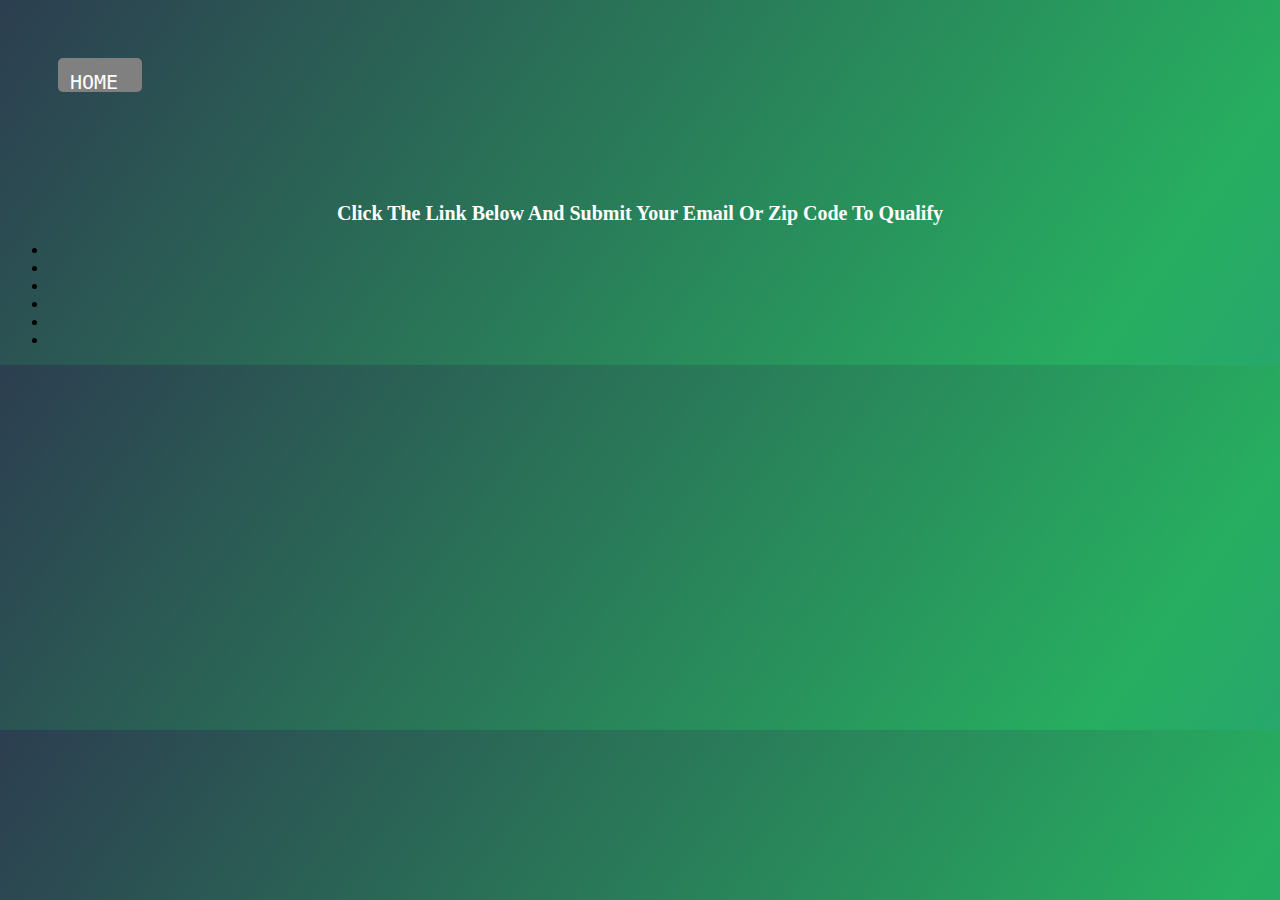
<file: offers/BE.html>
<!DOCTYPE html>
<html lang="en">
<head>
    <meta charset="UTF-8">
    <meta name="viewport" content="width=device-width, initial-scale=1.0">
    <title> offers page</title>
    <link rel="stylesheet" href="pages.css">
</head>
<body>
    <a href="index.html" class="home"> Home</a>
      

          
    <h1> Click The Link Below And Submit Your Email Or Zip Code To Qualify </h1>
      
        <div>
                <ul>
                   
                    <li>
                        <a href=""></a>
                   </li>
   
                       <li>
                           <a href=""></a>
                   </li>
                          
                   <li>
                       <a href=""></a>
                   </li> 
   
                       <li>
                           <a href=""></a>
                   </li>
   
                      <li>
                   <a href=""></a>
               </li> 
               <li>
                <a href=""></a>
            </li>
            
                </ul>
        </div>
</body>
</html>
</file>
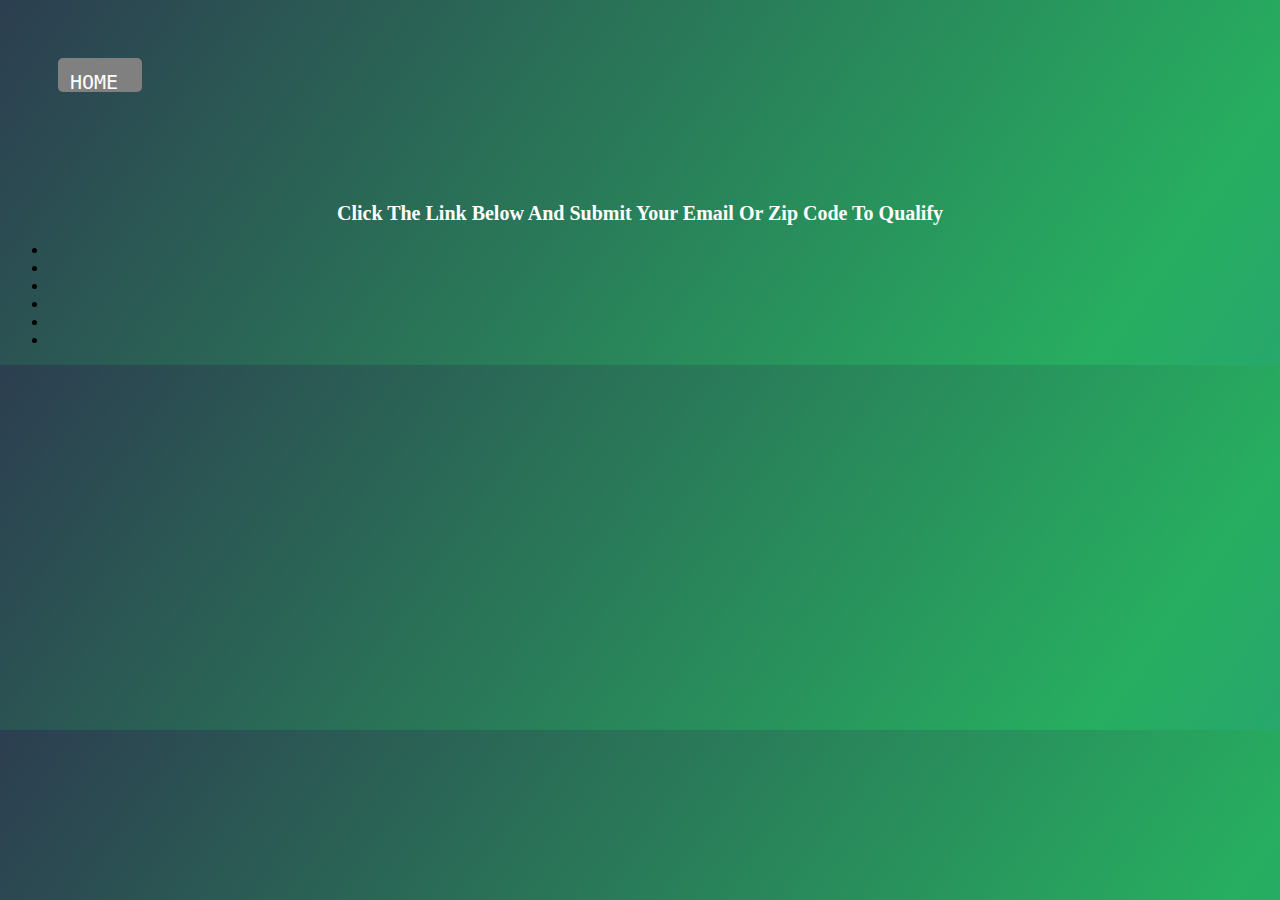
<file: offers/CA.html>
<!DOCTYPE html>
<html lang="en">
<head>
    <meta charset="UTF-8">
    <meta name="viewport" content="width=device-width, initial-scale=1.0">
    <title> offers page</title>
    <link rel="stylesheet" href="pages.css">
</head>
<body>
    <a href="index.html" class="home"> Home</a>
      

          
    <h1> Click The Link Below And Submit Your Email Or Zip Code To Qualify </h1>
      
        <div>
                <ul>
                   
                    <li>
                        <a href=""></a>
                   </li>
   
                       <li>
                           <a href=""></a>
                   </li>
                          
                   <li>
                       <a href=""></a>
                   </li> 
   
                       <li>
                           <a href=""></a>
                   </li>
   
                      <li>
                   <a href=""></a>
                      </li> 
            
                      
                      <li>
                        <a href=""></a>
                      </li> 
                 
                </ul>
        </div>
</body>
</html>
</file>
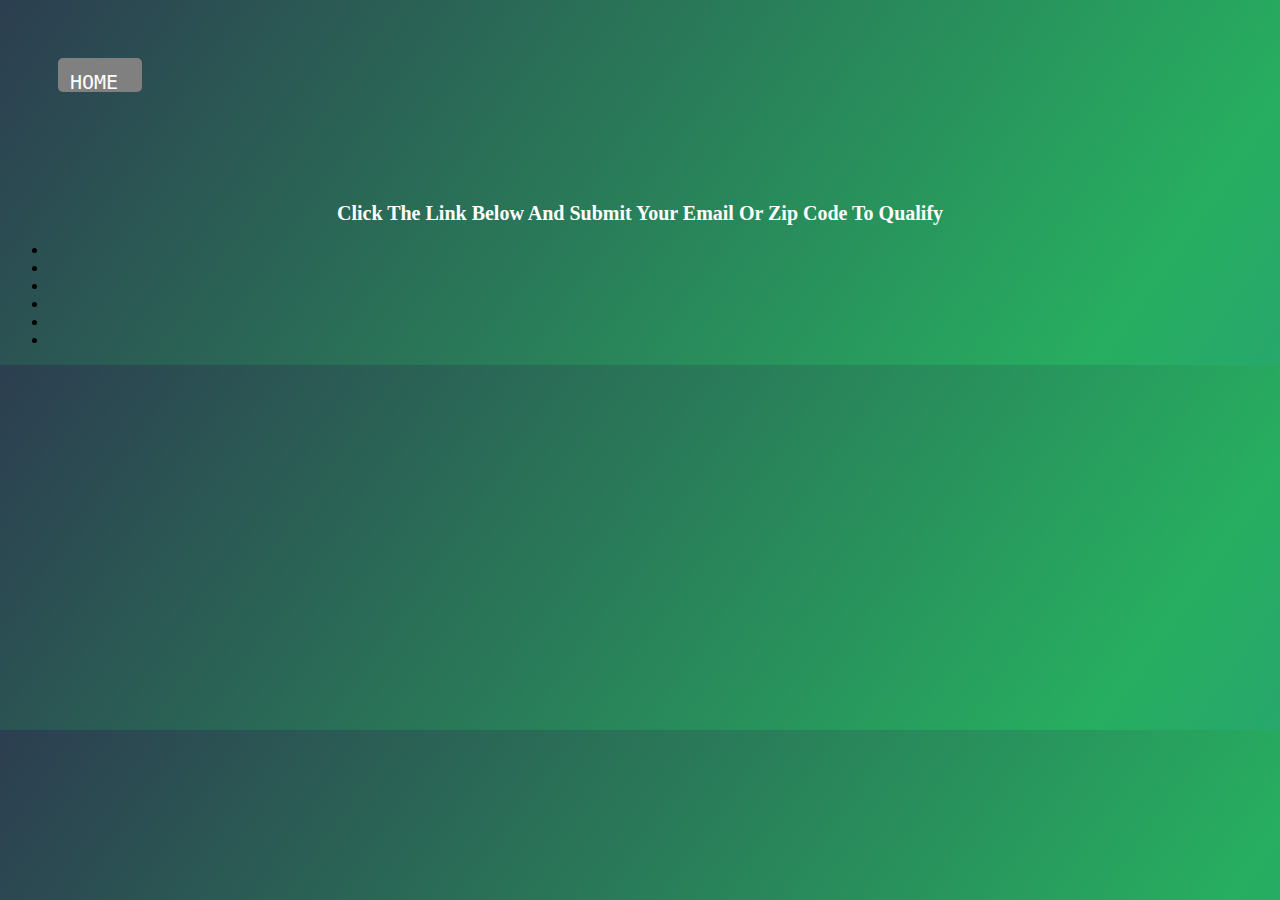
<file: offers/DE.html>
<!DOCTYPE html>
<html lang="en">
<head>
    <meta charset="UTF-8">
    <meta name="viewport" content="width=device-width, initial-scale=1.0">
    <title> offers page</title>
    <link rel="stylesheet" href="pages.css">
</head>
<body>
    <a href="index.html" class="home"> Home</a>
      

          
    <h1> Click The Link Below And Submit Your Email Or Zip Code To Qualify </h1>
      
        <div>
                <ul>
                   
                    <li>
                        <a href=""></a>
                   </li>
   
                       <li>
                           <a href=""></a>
                   </li>
                          
                   <li>
                       <a href=""></a>
                   </li> 
   
                       <li>
                           <a href=""></a>
                   </li>
   
                      <li>
                   <a href=""></a>
               </li> 
            
                     <li>
                   <a href=""></a>
               </li>
                </ul>
        </div>
</body>
</html>
</file>
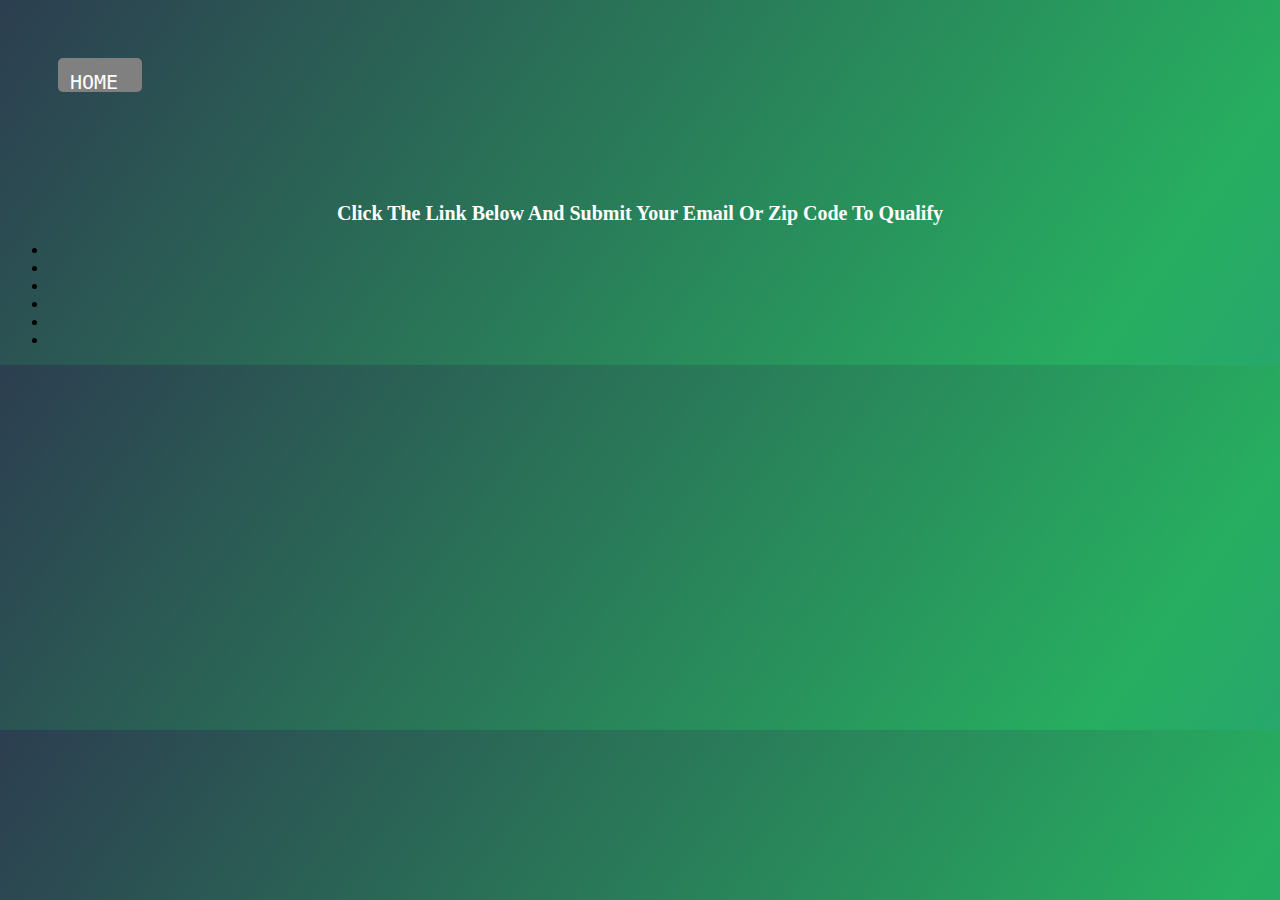
<file: offers/FR.html>
<!DOCTYPE html>
<html lang="en">
<head>
    <meta charset="UTF-8">
    <meta name="viewport" content="width=device-width, initial-scale=1.0">
    <title> offers page</title>
    <link rel="stylesheet" href="pages.css">
</head>
<body>
    <a href="index.html" class="home"> Home</a>
    

         
        <h1> Click The Link Below And Submit Your Email Or Zip Code To Qualify </h1>
      
        <div>
                <ul>
                    
                    <li>
                        <a href="">  </a>
                   </li>
   
                       <li>
                           <a href=""></a>
                   </li>
                          
                   <li>
                       <a href=""></a>
                   </li> 
   
                       <li>
                           <a href=""></a>
                   </li>
   
                      <li>
                         <a href=""></a>
                    </li> 

                    
                    <li>
                        <a href=""></a>
                           </li> 
                 
            
                </ul>
        </div>
</body>
</html>
</file>
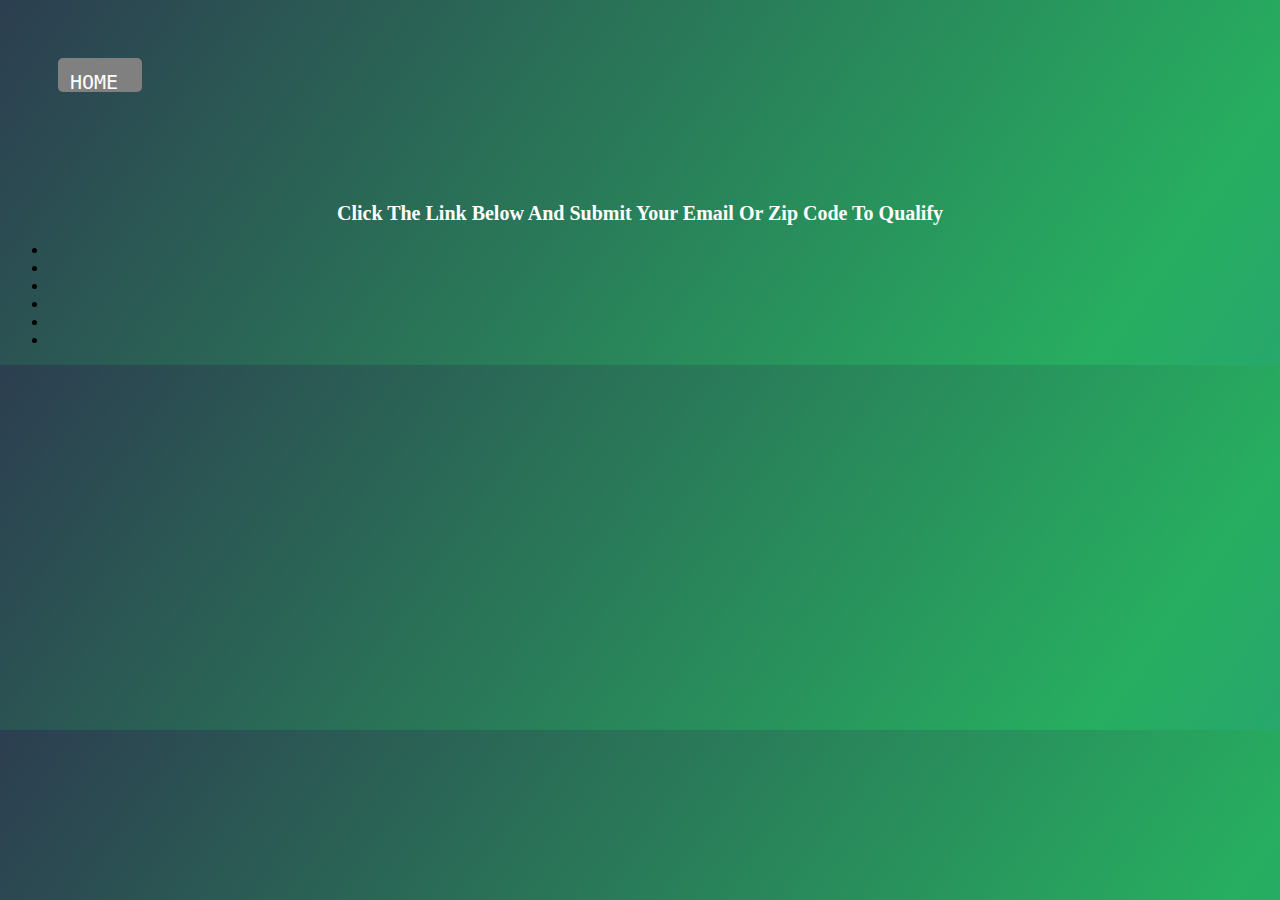
<file: offers/IT.html>
<!DOCTYPE html>
<html lang="en">
<head>
    <meta charset="UTF-8">
    <meta name="viewport" content="width=device-width, initial-scale=1.0">
    <title> offers page</title>
    <link rel="stylesheet" href="pages.css">
</head>
<body>
    <a href="index.html" class="home"> Home</a>
      
</body>
<h1> Click The Link Below And Submit Your Email Or Zip Code To Qualify </h1>
      
        <div>
                <ul>
                   
                    <li>
                        <a href=""></a>
                   </li>
   
                       <li>
                           <a href=""></a>
                   </li>
                          
                   <li>
                       <a href=""></a>
                   </li> 
   
                       <li>
                           <a href=""></a>
                   </li>
   
                      <li>
                   <a href=""></a>
               </li> 
               
               <li>
                <a href=""></a>
                   </li> 
         
            
                </ul>
        </div>
   

        
</html>
</file>
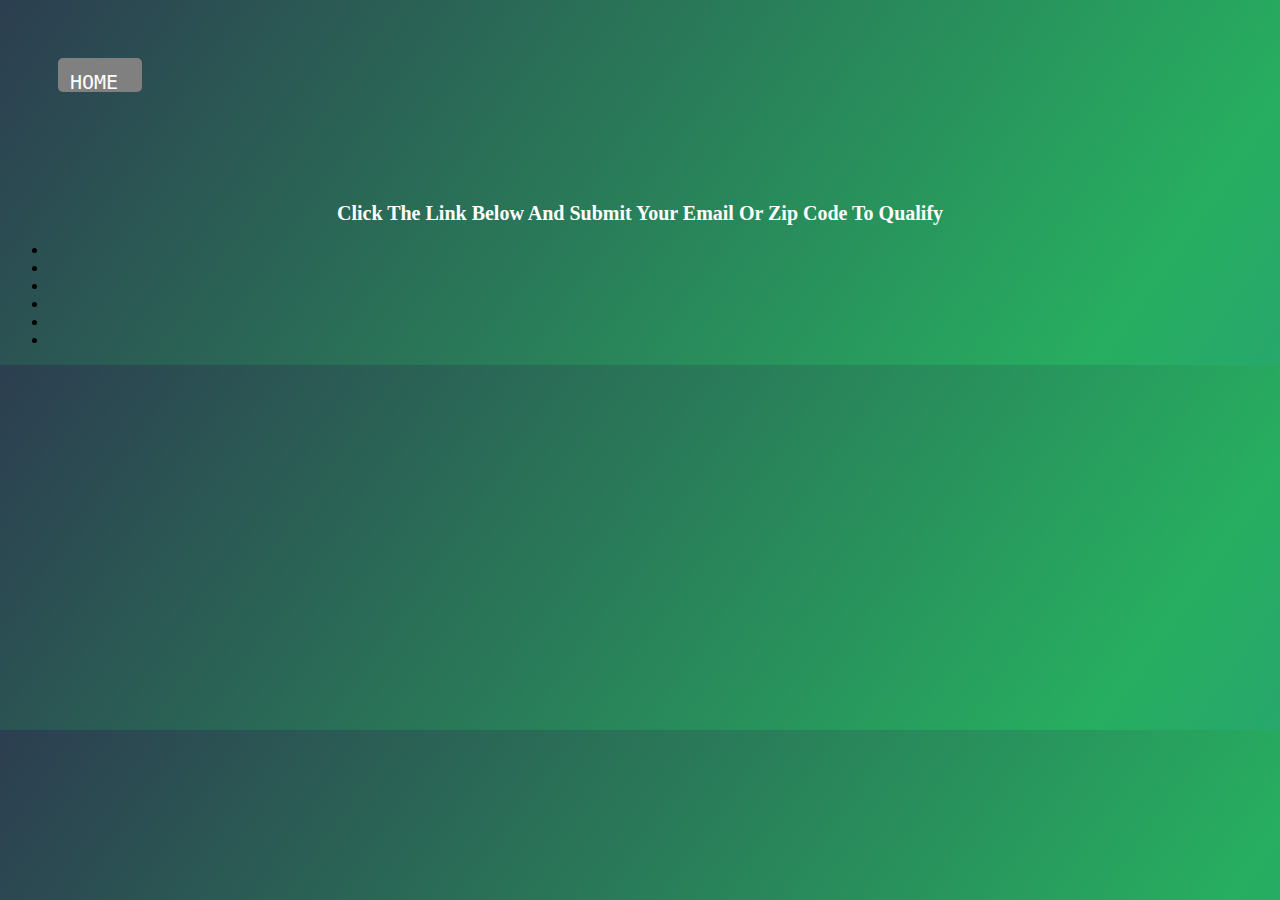
<file: offers/NL.html>
<!DOCTYPE html>
<html lang="en">
<head>
    <meta charset="UTF-8">
    <meta name="viewport" content="width=device-width, initial-scale=1.0">
    <title> offers page</title>
    <link rel="stylesheet" href="pages.css">
</head>
<body>
    <a href="index.html" class="home"> Home</a>
      

      
    <h1> Click The Link Below And Submit Your Email Or Zip Code To Qualify </h1>
      
      <div>
              <ul>
                  
                <li>
                    <a href=""></a>
               </li>

                   <li>
                       <a href=""></a>
               </li>
                      
               <li>
                   <a href=""></a>
               </li> 

                   <li>
                       <a href=""></a>
               </li>

                  <li>
               <a href=""></a>
           </li> 

           
           <li>
            <a href=""></a>
               </li> 
     
          
              </ul>
      </div>
</body>
</html>
</file>
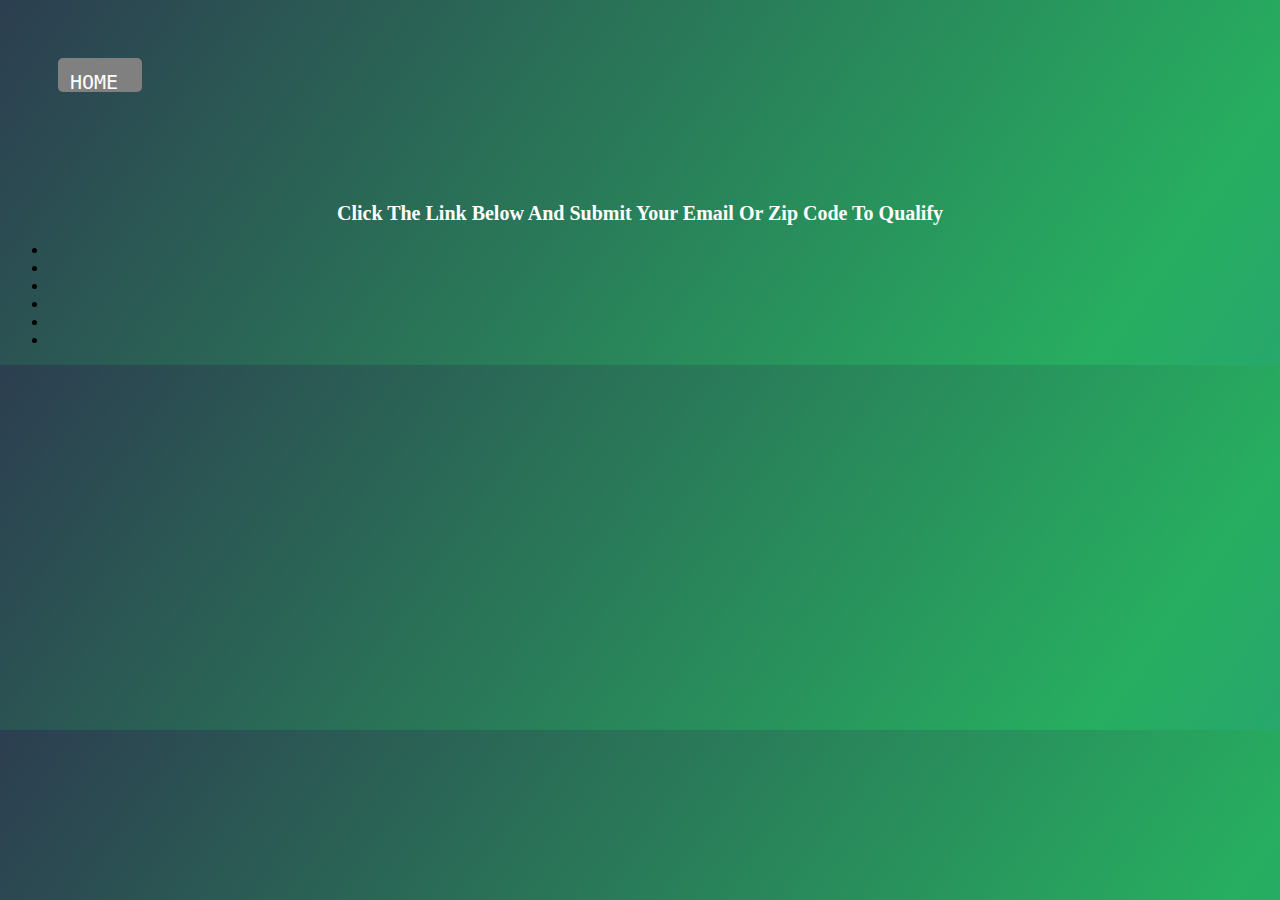
<file: offers/uk.html>
<!DOCTYPE html>
<html lang="en">
<head>
    <meta charset="UTF-8">
    <meta name="viewport" content="width=device-width, initial-scale=1.0">
    <title> offers page</title>
    <link rel="stylesheet" href="pages.css">
</head>
<body>
    <a href="index.html" class="home"> Home</a>
     

           
    <h1> Click The Link Below And Submit Your Email Or Zip Code To Qualify </h1>
      
        <div>
                <ul>
                    
                    <li>
                        <a href=""></a>
                   </li>
   
                       <li>
                           <a href=""></a>
                   </li>
                          
                   <li>
                       <a href=""></a>
                   </li> 
   
                       <li>
                           <a href=""></a>
                   </li>
   
                      <li>
                   <a href=""></a>
               </li> 
               
               <li>
                <a href=""></a>
                   </li> 
         
                </ul>
        </div>
</body>
</html>
</file>
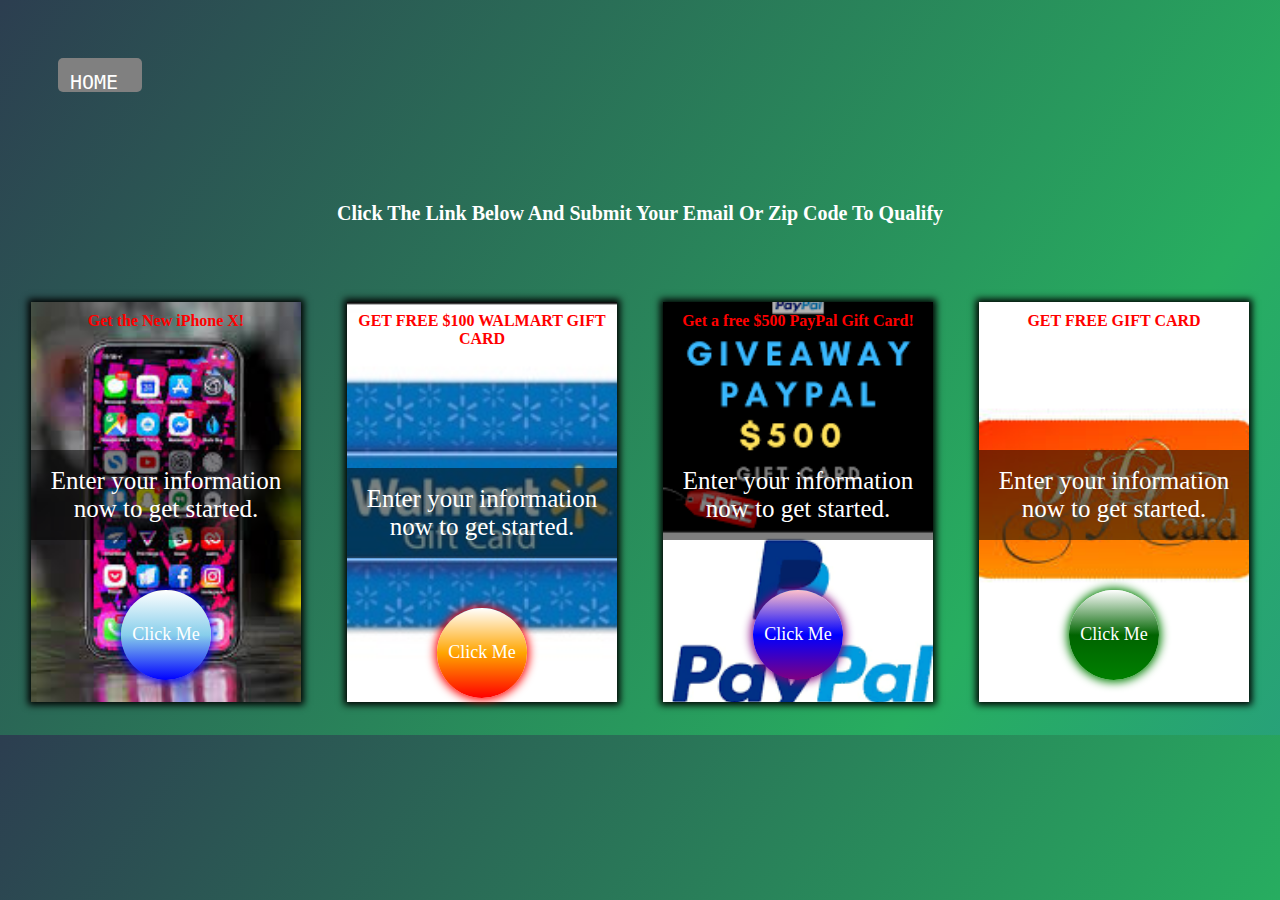
<file: offers/US.html>
<!DOCTYPE html>
<html lang="en">
<head>
    <meta charset="UTF-8">
    <meta name="viewport" content="width=device-width, initial-scale=1.0">
    <title> offers page</title>
    <link rel="stylesheet" href="pages.css">
</head>
<body>
  <a href="index.html" class="home"> Home</a>
  <h1> Click The Link Below And Submit Your Email Or Zip Code To Qualify </h1>

<div class="container">
  <div class="box bg1">
    <h2> Get the New iPhone X! </h2>
    <div class="box-sub">
            Enter your information now to get started.
    </div>
       <div class="circle"><a href="https://bit.ly/3cfT4YV"> Click Me </a></div>
  </div>

  <div class="box bg2">
    <h2> GET FREE $100 WALMART GIFT CARD</h2>
    <div class="box-sub">
      Enter your information now to get started.
    </div>
       <div class="circle c1"> <a href="https://bit.ly/36jsa0J"> Click Me </a> </div>
  </div>

  <div class="box bg3">
    <h2>Get a free $500 PayPal Gift Card!</h2>
    <div class="box-sub">
      Enter your information now to get started.
    </div>
       <div class="circle c2"> <a href="http://https://bit.ly/3c7vUUj">Click Me</a> </div>
  </div>

  <div class="box bg4">
    <h2> GET FREE GIFT CARD</h2>
    <div class="box-sub">
      Enter your information now to get started.
    </div>
       <div class="circle c3">  <a href="http//https://bit.ly/2AbkzW2"> Click Me </a> </div>
  </div>
</div>      
       
             
             
        
            
    
</body>
</html>
</file>
<file: offers/pages.css>
body {
    background-image: linear-gradient(125deg, #2c3e50, #27ae60 , #2980b9, #e74c3c, #8e44ad);
    background-size: 400%;
    animation: bganimation 15s infinite;
    
}

@keyframes bganimation {
    0% {
        background-position:0% 50% ;
    }
    50% {
        background-position:100% 50% ;
    }
    100% {
        background-position:0% 50% ;
    }
}

 .home {
     background: tomato;
     padding: 20px;
     margin: 50px;
     border-radius: 20px;
     width: 40px;
     color: white;
     font-size: 20px;
     text-decoration: none;
     font-family: monospace;
     border: 2px solid greenyellow;
 }
    

h1 {
    margin-top: 60px;
    text-align: center;
    color: white;
}

@media (max-width: 500px) {

        h1 {
            font-size: 16px;
        }
}

.container {
        width: 100;
        height: auto;
        display: flex;
        justify-content: space-around;
        flex-wrap: wrap;
        text-align: center;
        flex-direction: row;
}

.box {
    width: 270px;
    height: 400px;
    box-shadow: 0px 0px 7px 3px;
    text-align: center;
    margin: 25px auto;
    margin-top: 5%;
    transition: all 0.5s;
} 

.box:hover {
    filter: brightness(1.2);
}

h2 {
    margin-top: 10px ;
    font-size: 16px;
    color: red;
}

.box-sub { 
    width:270px;
    height: 90px;
    background-color: rgba(0,0,0,0.5);
    display: flex;
    justify-content:  center;
    align-items: center;
    margin-top: 120px;
    font-size: 25px;
    font-weight: 500;
    color:white;
}

.circle {
    width: 90px;
    height: 90px;
    border-radius:50% ;
    background: linear-gradient(to top, blue, skyblue, white);
    box-shadow: 0px 0px 10px 2px blue ;
    margin: 50px auto;
    line-height: 88px;
    text-align: center;
    font-size: 18px;
    font-weight: 400;
    color: white;
}

.circle a {
    color: white;
    text-decoration: none;
}
    h1 {
        font-size: 20px;
    }
    
    

 .link  h2 { 
         padding: 20px;
         margin-left: 10px ;
         text-align: center;
   }

   .link  li a {
    padding-left: 700px;
    margin-bottom: 100px;
    margin: 30px ;
    
}
        @media (max-width: 768px) {
            .link li a {
               padding-left:40px ;
               color: rgb(219, 22, 22); 
               font-size: 15px;
            }
        }
     
.link li {
       background: #fff;
       border-radius: 50px;
       
   }

   
   @media (max-width: 768px) {
    .link li {
       padding-left: 0;   
    }
        
        
     }
    
     body {
        background-image: linear-gradient(125deg, #2c3e50, #27ae60 , #2980b9, #e74c3c, #8e44ad);
        background-size: 400%;
        animation: bganimation 15s infinite;
    }


.c1 {
    background: linear-gradient(to top, red, orange, white);
    box-shadow: 0px 0px 10px 2px red;
}


.c2 {
    background: linear-gradient(to top, purple, blue, pink);
    box-shadow: 0px 0px 10px 2px purple;
}

.c3 {
    background: linear-gradient(to top, green, darkgreen, white);
    box-shadow: 0px 0px 10px 2px green;
}
    /* us */
.bg1 {
    background: url(img/iphone.jpg) no-repeat center;
    background-size: cover;
}

.bg2 {
    background: url(img/walmart.jpg) no-repeat center;
    background-size: cover;
}

.bg3 {
    background: url(img/pay.png) no-repeat center;
    background-size: cover;
}

.bg4 {
    background: url(img/gcard.jpg) no-repeat center;
    background-size: cover;
}

/* uk */
.ukbg1 {
    background: url(img/sportcard.jpg) no-repeat center;
    background-size: cover;
}

.ukbg2 {
    background: url(img/sam2.jpg) no-repeat center;
    background-size: cover;
}

.ukbg3 {
    background: url(img/ny2.jpg) no-repeat center;
    background-size: cover;
}

.ukbg4 {
    background: url(img/mo.jpg) no-repeat center;
    background-size: cover;
}

/* ne */
.nlbg1 {
    background: url(img/gl.jpg) no-repeat center;
    background-size: cover;
}

.nlbg2 {
    background: url(img/hm.jpg) no-repeat center;
    background-size: cover;
}

/* .nlbg3 {
    background: url(img/pay.png) no-repeat center;
    background-size: cover;
}

.nlbg4 {
    background: url(img/gcard.jpg) no-repeat center;
    background-size: cover;
} */

/* de */
.bg1 {
    background: url(img/iphone.jpg) no-repeat center;
    background-size: cover;
}

.bg2 {
    background: url(img/walmart.jpg) no-repeat center;
    background-size: cover;
}

.bg3 {
    background: url(img/pay.png) no-repeat center;
    background-size: cover;
}

.bg4 {
    background: url(img/gcard.jpg) no-repeat center;
    background-size: cover;
}



/* fr */
.bg1 {
    background: url(img/iphone.jpg) no-repeat center;
    background-size: cover;
}

.bg2 {
    background: url(img/walmart.jpg) no-repeat center;
    background-size: cover;
}

.bg3 {
    background: url(img/pay.png) no-repeat center;
    background-size: cover;
}

.bg4 {
    background: url(img/gcard.jpg) no-repeat center;
    background-size: cover;
}

/* be */
.bg1 {
    background: url(img/iphone.jpg) no-repeat center;
    background-size: cover;
}

.bg2 {
    background: url(img/walmart.jpg) no-repeat center;
    background-size: cover;
}

.bg3 {
    background: url(img/pay.png) no-repeat center;
    background-size: cover;
}

.bg4 {
    background: url(img/gcard.jpg) no-repeat center;
    background-size: cover;
}

/* it */
.bg1 {
    background: url(img/iphone.jpg) no-repeat center;
    background-size: cover;
}

.bg2 {
    background: url(img/walmart.jpg) no-repeat center;
    background-size: cover;
}

.bg3 {
    background: url(img/pay.png) no-repeat center;
    background-size: cover;
}

.bg4 {
    background: url(img/gcard.jpg) no-repeat center;
    background-size: cover;
}

/* ca */
.cabg1 {
    background: url(img/sam3.jpg) no-repeat center;
    background-size: cover;
}

.cabg2 {
    background: url(img/vc.jpg) no-repeat center;
    background-size: cover;
}
/* .bg3 {
    background: url(img/pay.png) no-repeat center;
    background-size: cover;
}

.bg4 {
    background: url(img/gcard.jpg) no-repeat center;
    background-size: cover;
} */

    @media (max-width: 500px) {
             .link {
                font-size: 10px;
            }
        }

    .home {
          
            width: 30px;
             height: 10px;
            background: grey;
            color: white;
            margin: 50px;
            padding:10px 40px 10px 10px;      
            display: inline-block;
            text-transform: uppercase;
            border-radius: 5px;
            border: 2px solid transparent;
            transition: all 0.5s linear;
            border: 2px soild green;
       
    }
</file>
